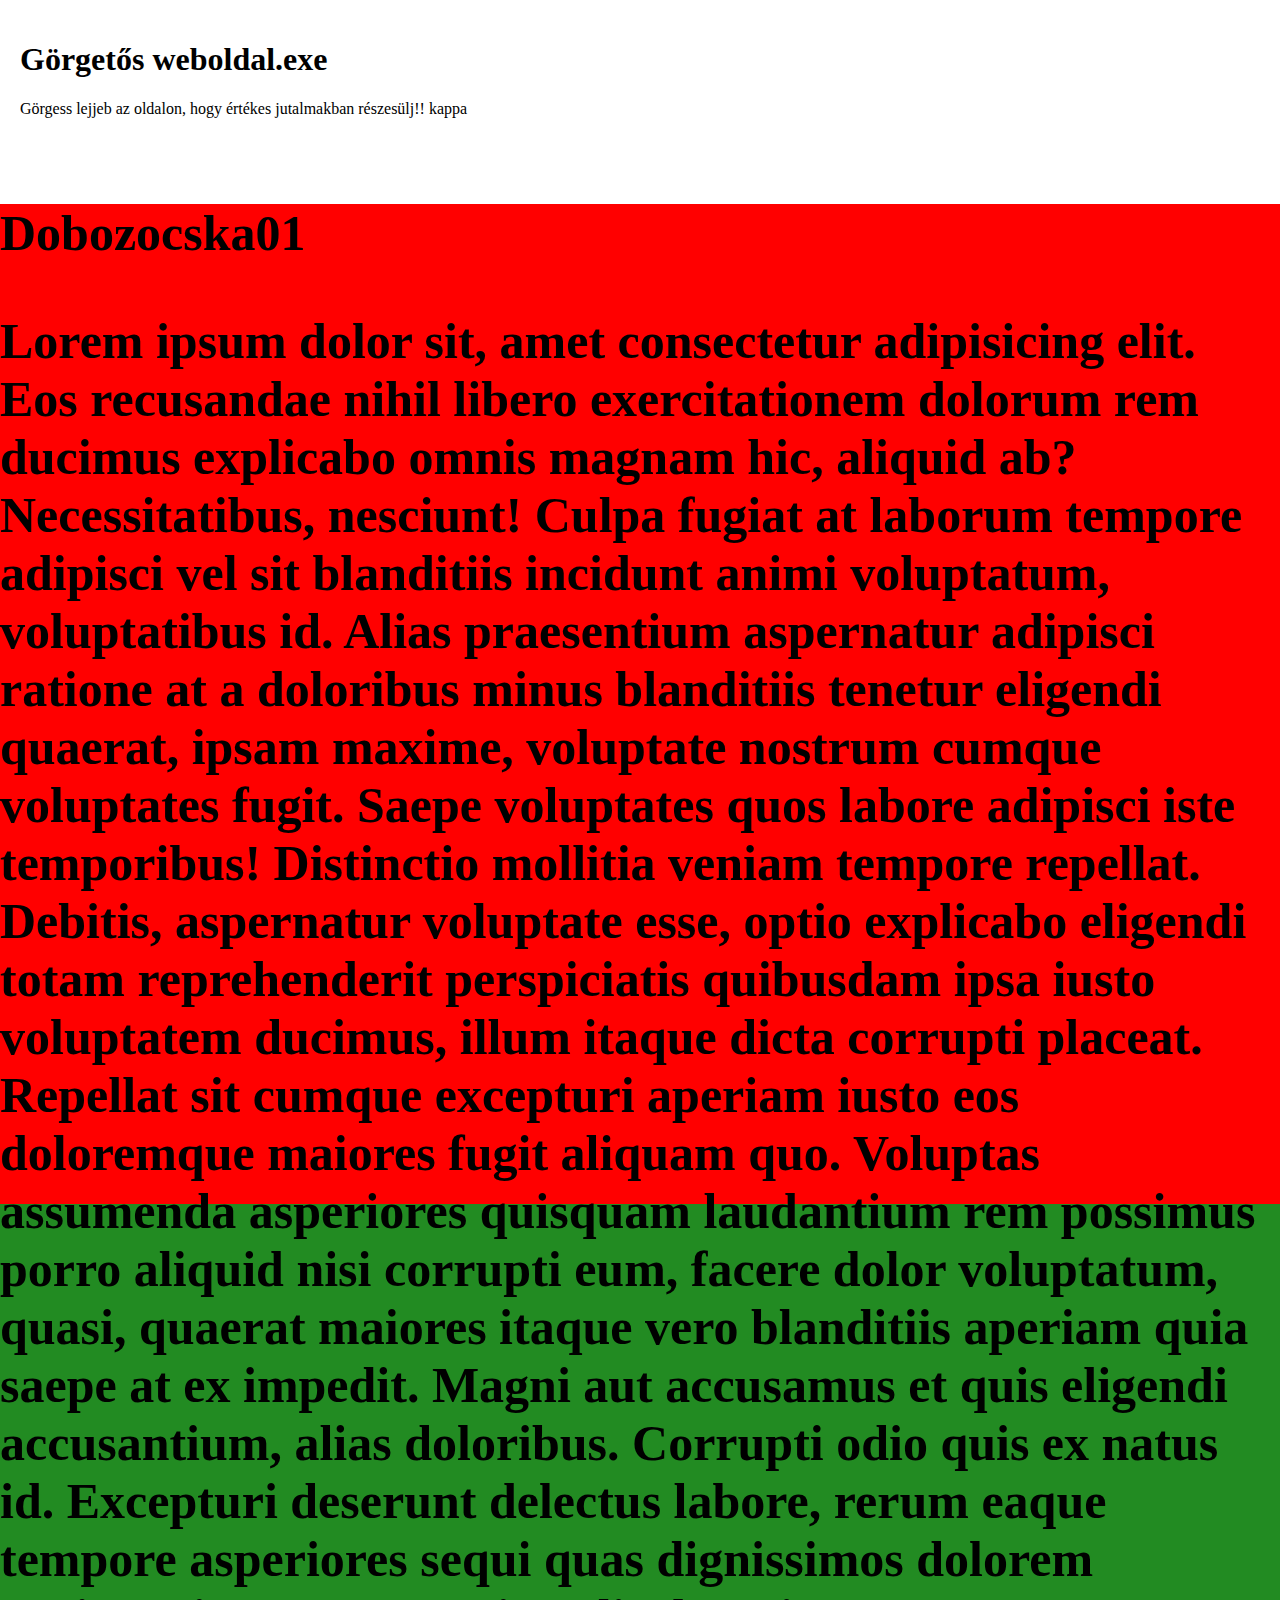
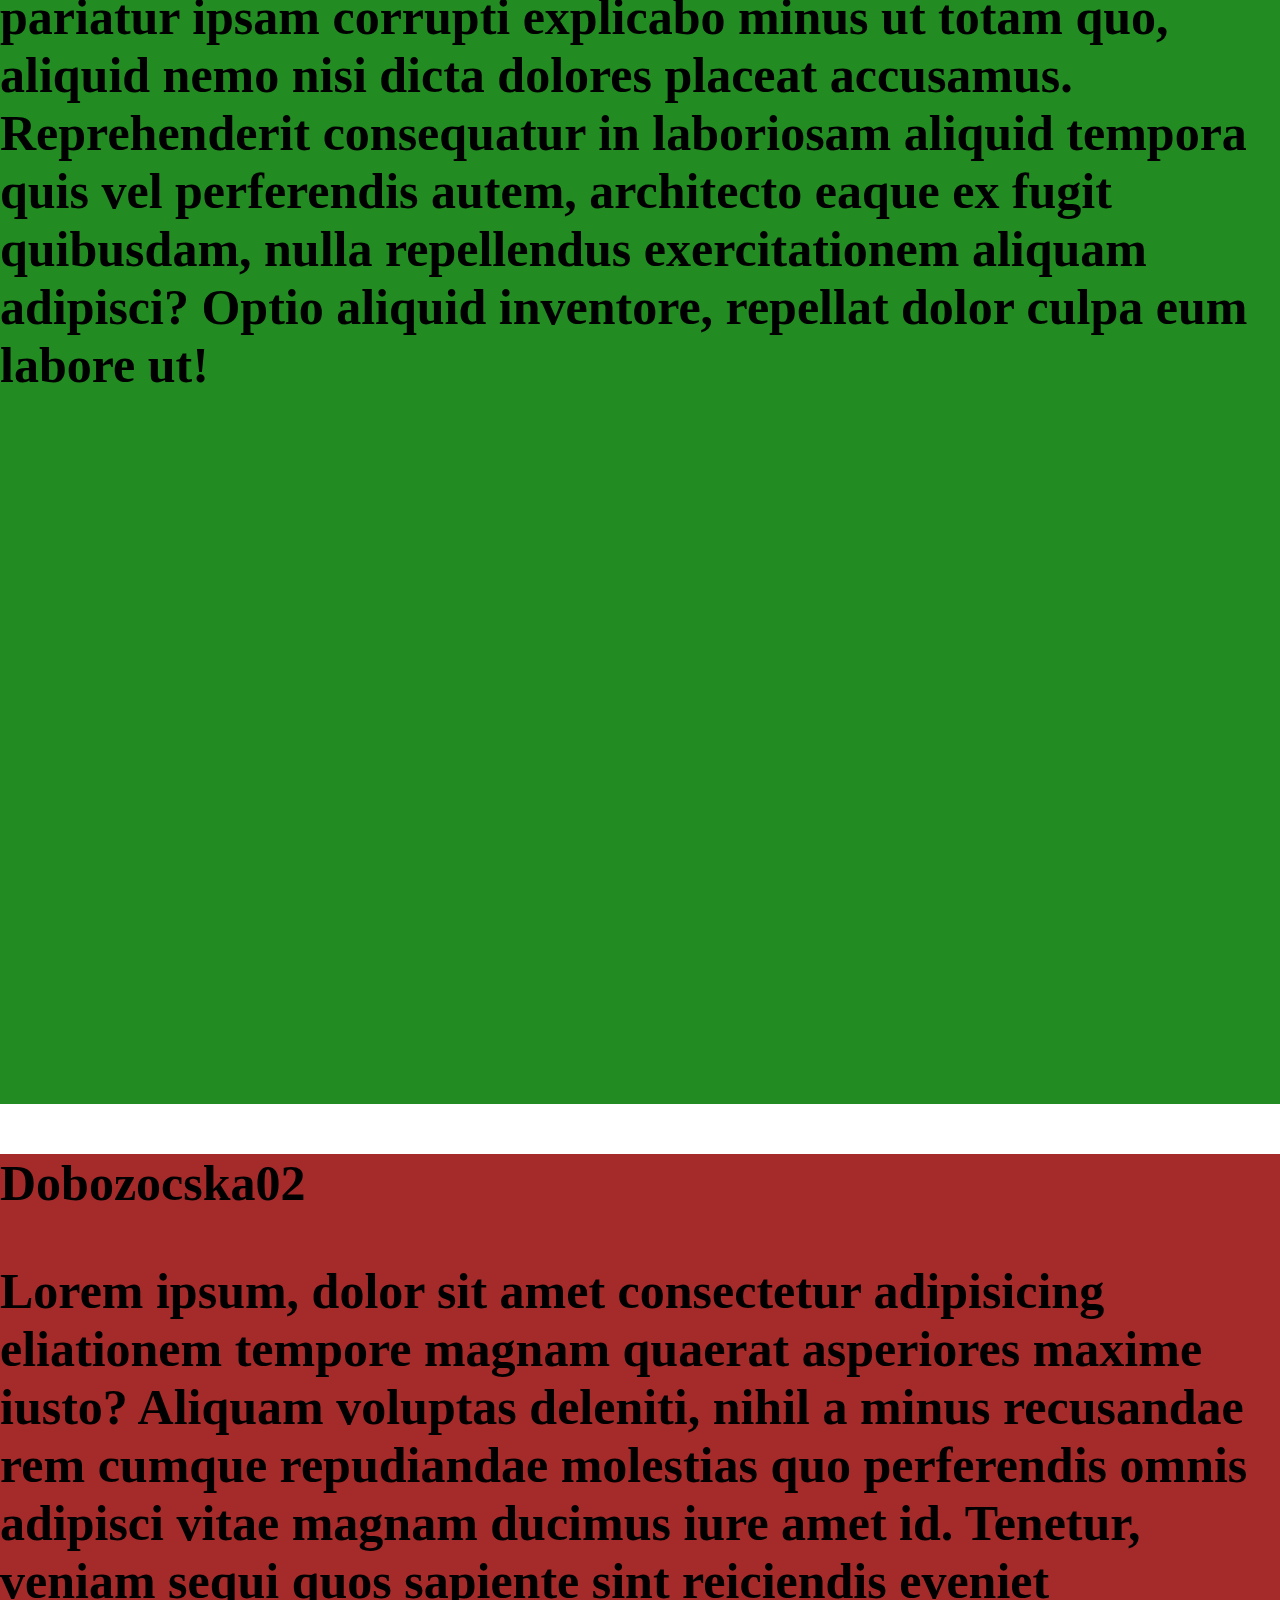
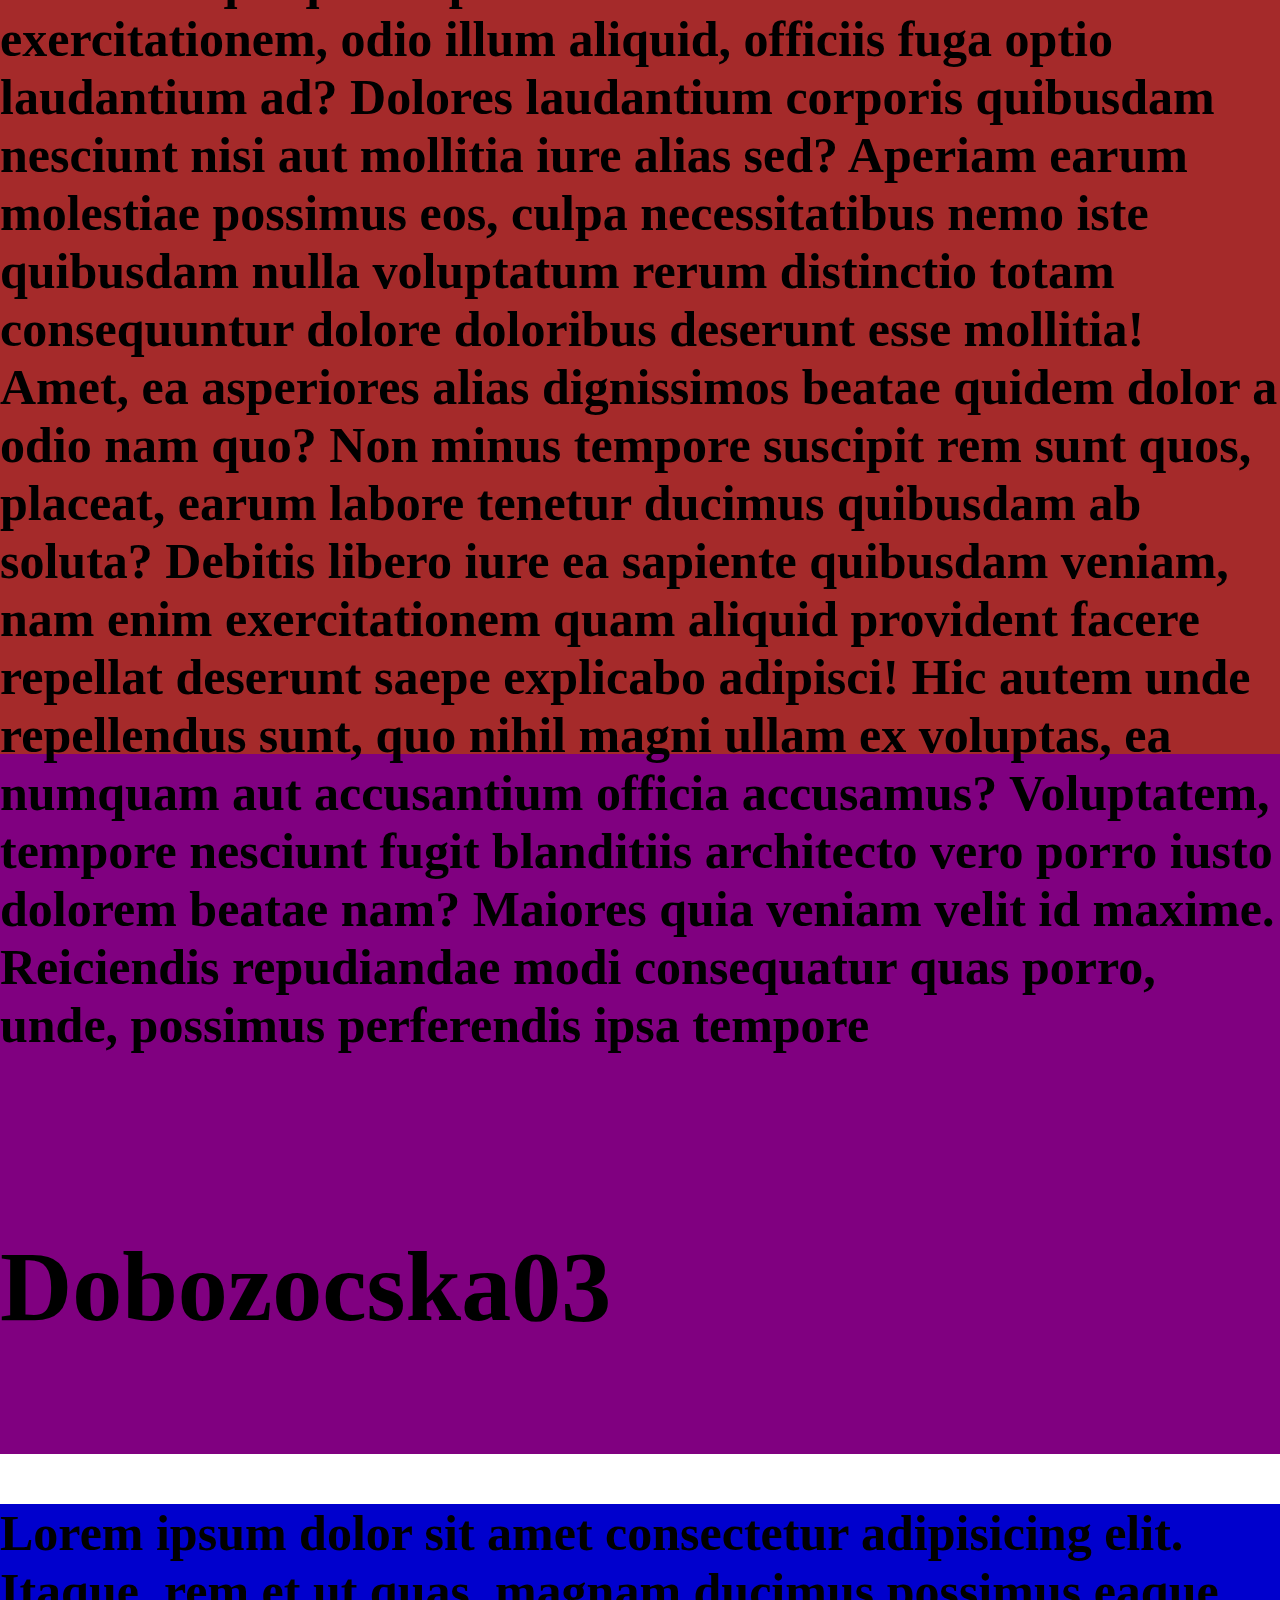
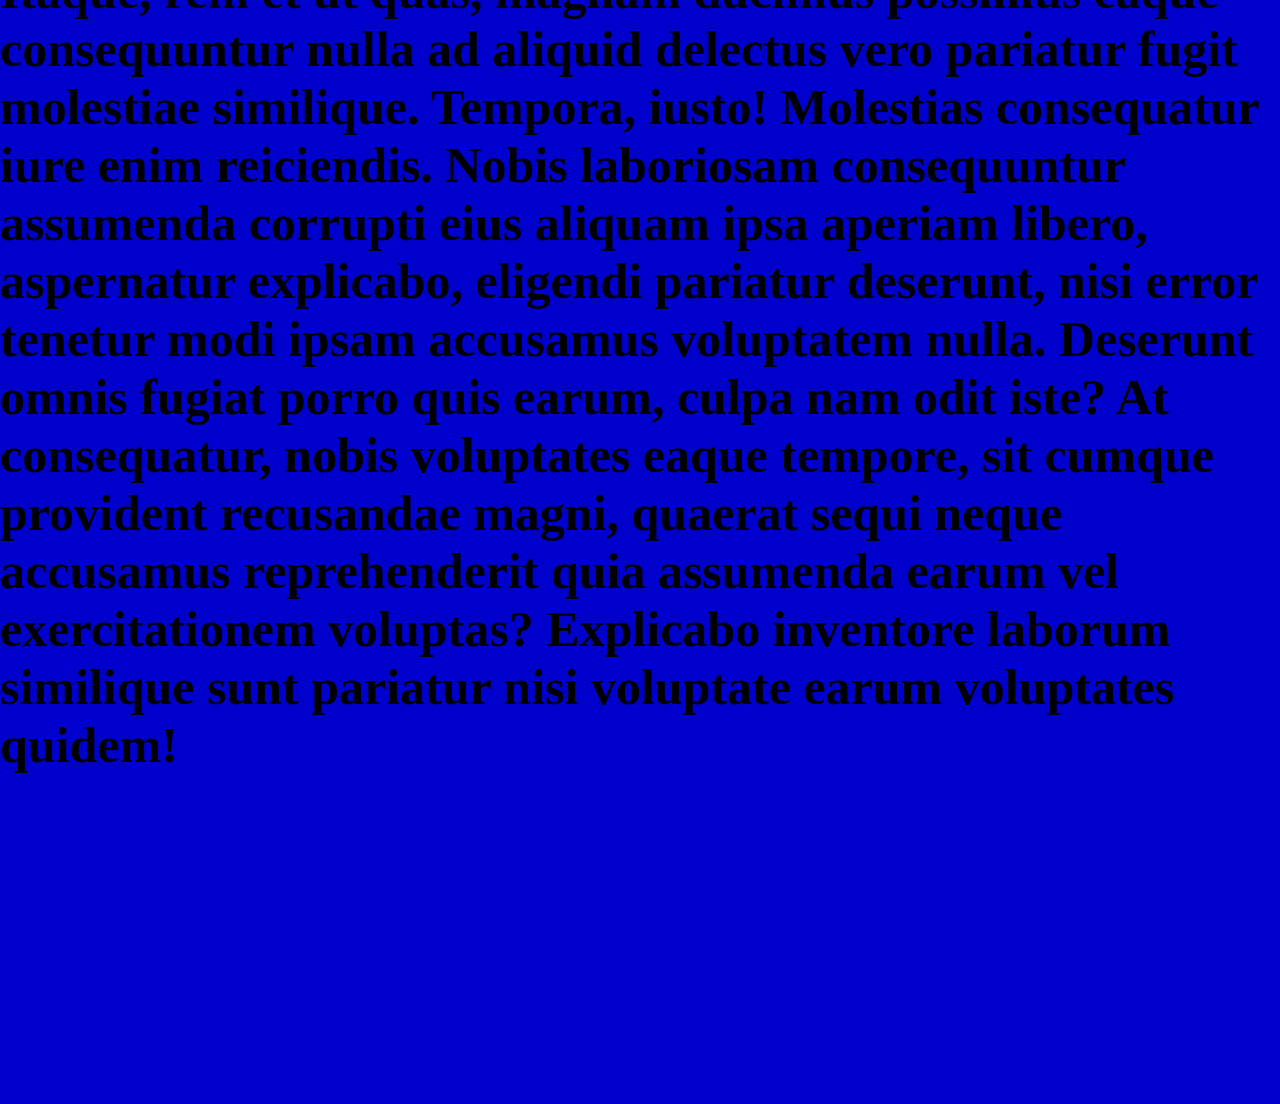
<file: index.html>
<!DOCTYPE html>
<html lang="hu">
<head>
    <link href="https://cdn.jsdelivr.net/npm/bootstrap@5.2.0-beta1/dist/css/bootstrap.min.css" rel="stylesheet"
  integrity="sha384-0evHe/X+R7YkIZDRvuzKMRqM+OrBnVFBL6DOitfPri4tjfHxaWutUpFmBp4vmVor" crossorigin="anonymous">
    <link rel="stylesheet" href="cuccmokos.css">
    <meta charset="UTF-8">
    <meta name="viewport" content="width=device-width, initial-scale=1.0">
    <title>görgetős webilap exe</title>
    <style>
        body {
            height: 5500px; 
            margin: 0;
            font-family: 'Times New Roman', Times, serif;
        }
        .content {
            padding: 20px;
        }
        .message {
            font-weight: bolder;
            position: fixed;
            bottom: 150px;
            right: 300px;
            background-color: aqua;
            padding: 10px;
            border: 1px solid #ccc;
            display: none; /* Kezdetben elrejtve */
            border-radius: 2px;
            border: 2px solid black;
            font-size: 1.5em;
        }


        
        
        #message2 {
            font-weight: bolder;
            position: fixed;
            bottom: 10px;
            right: 0px;
            background-color: silver;
            padding: 10px;
            border: 1px solid #ccc;
            display: none; /* Kezdetben elrejtve */
            border-radius: 2px;
            border: 5px solid goldenrod;

        }

        #message3 {
            font-weight: bolder;
            font-style: italic;
            position: fixed;
            bottom: 10px;
            right: 0px;
            background-color: gold;
            padding: 10px;
            border: 1px solid #ccc;
            display: none; /* Kezdetben elrejtve */
            border-radius: 2px;
            border: 5px solid aquamarine;
        }
        .fig{
            position: fixed;
            display: none;
            right: 0px;
            bottom: 10px;
            height: auto;
            width: 65%;


        }

        .harom {
        width: 0;
        height: 0;
        border-top: 25px solid transparent;
        border-left: 50px solid aqua;
        border-bottom: 25px solid transparent;
        position: fixed;
        display: none;
        bottom: 200px;
        right: 300px;
        animation-name: zoom;
        animation-duration: 0.6s;
        
}


        

    </style>
</head>
<body>
    <div class="content">
        <h1 style="font-weight: bold;">Görgetős weboldal.exe</h1>
        <p>Görgess lejjeb az oldalon, hogy értékes jutalmakban részesülj!! kappa</p>
    </div>
    <div id="message1" class="message speech">Teljesítmény elérve, buzi lettél! Elérted az 100. pixelt magasságban!</div>
    <div id ="haromszog" class="harom"></div>
    <div id="message2" class="message speech">Teljesítmény elérve, csontbuzi lettél! Elérted az 1200. pixelt magasságban!</div>
    <div id="message3" class="message speech">Teljesítmény elérve, kőbuzi lettél! Elérted az 3200. pixelt magasságban!</div>
    <img id="myImg" class="fig" src="Figura1.png" alt="" style="width:100%;max-width:300px">

    
    <div class="feher">
  <div class="red">
    <p>Dobozocska01</p>
    <p>Lorem ipsum dolor sit, amet consectetur adipisicing elit. Eos recusandae nihil libero exercitationem dolorum rem ducimus explicabo omnis magnam hic, aliquid ab? Necessitatibus, nesciunt! Culpa fugiat at laborum tempore adipisci vel sit blanditiis incidunt animi voluptatum, voluptatibus id. Alias praesentium aspernatur adipisci ratione at a doloribus minus blanditiis tenetur eligendi quaerat, ipsam maxime, voluptate nostrum cumque voluptates fugit. Saepe voluptates quos labore adipisci iste temporibus! Distinctio mollitia veniam tempore repellat. Debitis, aspernatur voluptate esse, optio explicabo eligendi totam reprehenderit perspiciatis quibusdam ipsa iusto voluptatem ducimus, illum itaque dicta corrupti placeat. Repellat sit cumque excepturi aperiam iusto eos doloremque maiores fugit aliquam quo. Voluptas assumenda asperiores quisquam laudantium rem possimus porro aliquid nisi corrupti eum, facere dolor voluptatum, quasi, quaerat maiores itaque vero blanditiis aperiam quia saepe at ex impedit. Magni aut accusamus et quis eligendi accusantium, alias doloribus. Corrupti odio quis ex natus id. Excepturi deserunt delectus labore, rerum eaque tempore asperiores sequi quas dignissimos dolorem pariatur ipsam corrupti explicabo minus ut totam quo, aliquid nemo nisi dicta dolores placeat accusamus. Reprehenderit consequatur in laboriosam aliquid tempora quis vel perferendis autem, architecto eaque ex fugit quibusdam, nulla repellendus exercitationem aliquam adipisci? Optio aliquid inventore, repellat dolor culpa eum labore ut!</p> <br>
</div>

<div class="green">
</div>


<div class="yellow">
  <p>Dobozocska02</p>
  <p>Lorem ipsum, dolor sit amet consectetur adipisicing eliationem tempore magnam quaerat asperiores maxime iusto? Aliquam voluptas deleniti, nihil a minus recusandae rem cumque repudiandae molestias quo perferendis omnis adipisci vitae magnam ducimus iure amet id. Tenetur, veniam sequi quos sapiente sint reiciendis eveniet exercitationem, odio illum aliquid, officiis fuga optio laudantium ad? Dolores laudantium corporis quibusdam nesciunt nisi aut mollitia iure alias sed? Aperiam earum molestiae possimus eos, culpa necessitatibus nemo iste quibusdam nulla voluptatum rerum distinctio totam consequuntur dolore doloribus deserunt esse mollitia! Amet, ea asperiores alias dignissimos beatae quidem dolor a odio nam quo? Non minus tempore suscipit rem sunt quos, placeat, earum labore tenetur ducimus quibusdam ab soluta? Debitis libero iure ea sapiente quibusdam veniam, nam enim exercitationem quam aliquid provident facere repellat deserunt saepe explicabo adipisci! Hic autem unde repellendus sunt, quo nihil magni ullam ex voluptas, ea numquam aut accusantium officia accusamus? Voluptatem, tempore nesciunt fugit blanditiis architecto vero porro iusto dolorem beatae nam? Maiores quia veniam velit id maxime. Reiciendis repudiandae modi consequatur quas porro, unde, possimus perferendis ipsa tempore </p> <br> <h1>Dobozocska03</h1>
</div>

<div class="purple">
  </div>

  <div class="blue">
    <p>Lorem ipsum dolor sit amet consectetur adipisicing elit. Itaque, rem et ut quas, magnam ducimus possimus eaque consequuntur nulla ad aliquid delectus vero pariatur fugit molestiae similique. Tempora, iusto! Molestias consequatur iure enim reiciendis. Nobis laboriosam consequuntur assumenda corrupti eius aliquam ipsa aperiam libero, aspernatur explicabo, eligendi pariatur deserunt, nisi error tenetur modi ipsam accusamus voluptatem nulla. Deserunt omnis fugiat porro quis earum, culpa nam odit iste? At consequatur, nobis voluptates eaque tempore, sit cumque provident recusandae magni, quaerat sequi neque accusamus reprehenderit quia assumenda earum vel exercitationem voluptas? Explicabo inventore laborum similique sunt pariatur nisi voluptate earum voluptates quidem!</p>
</div>


</div>



<script src="cuccmokos.js"></script>
</body>
</html>
</file>
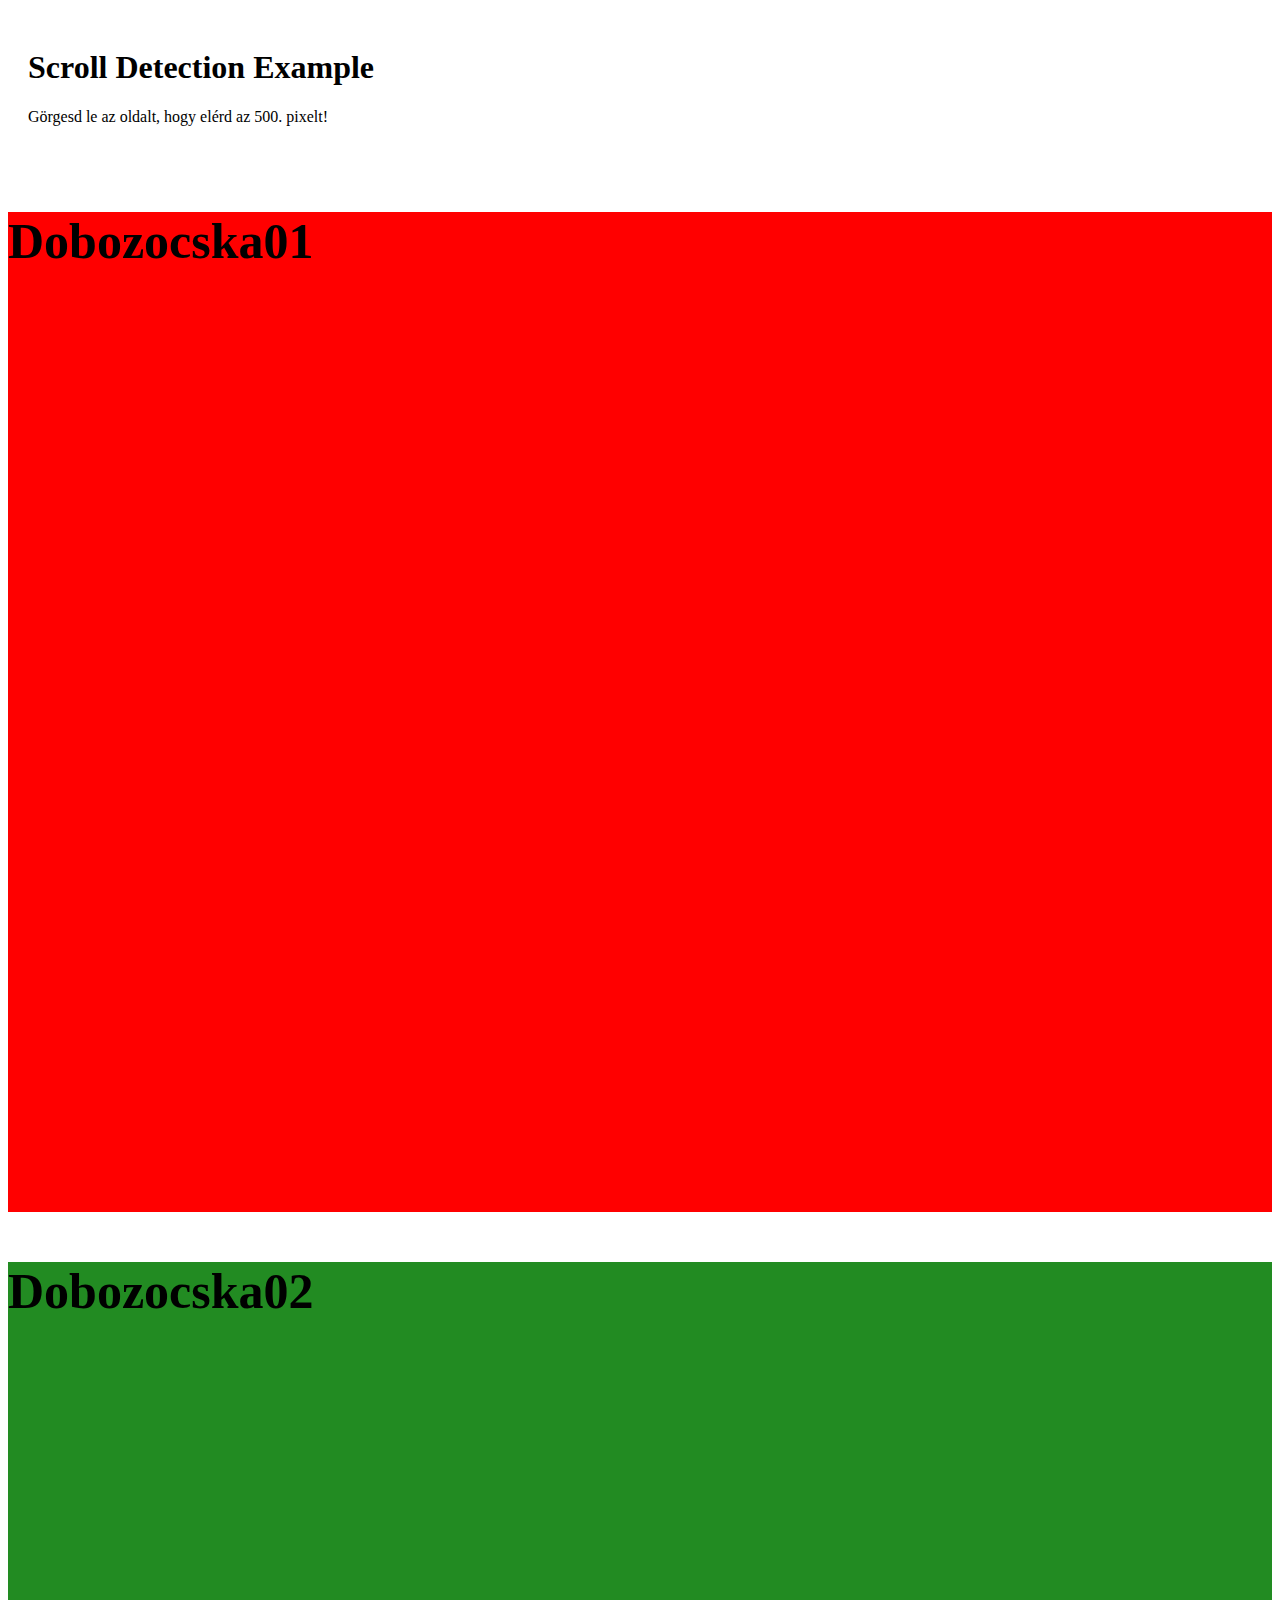
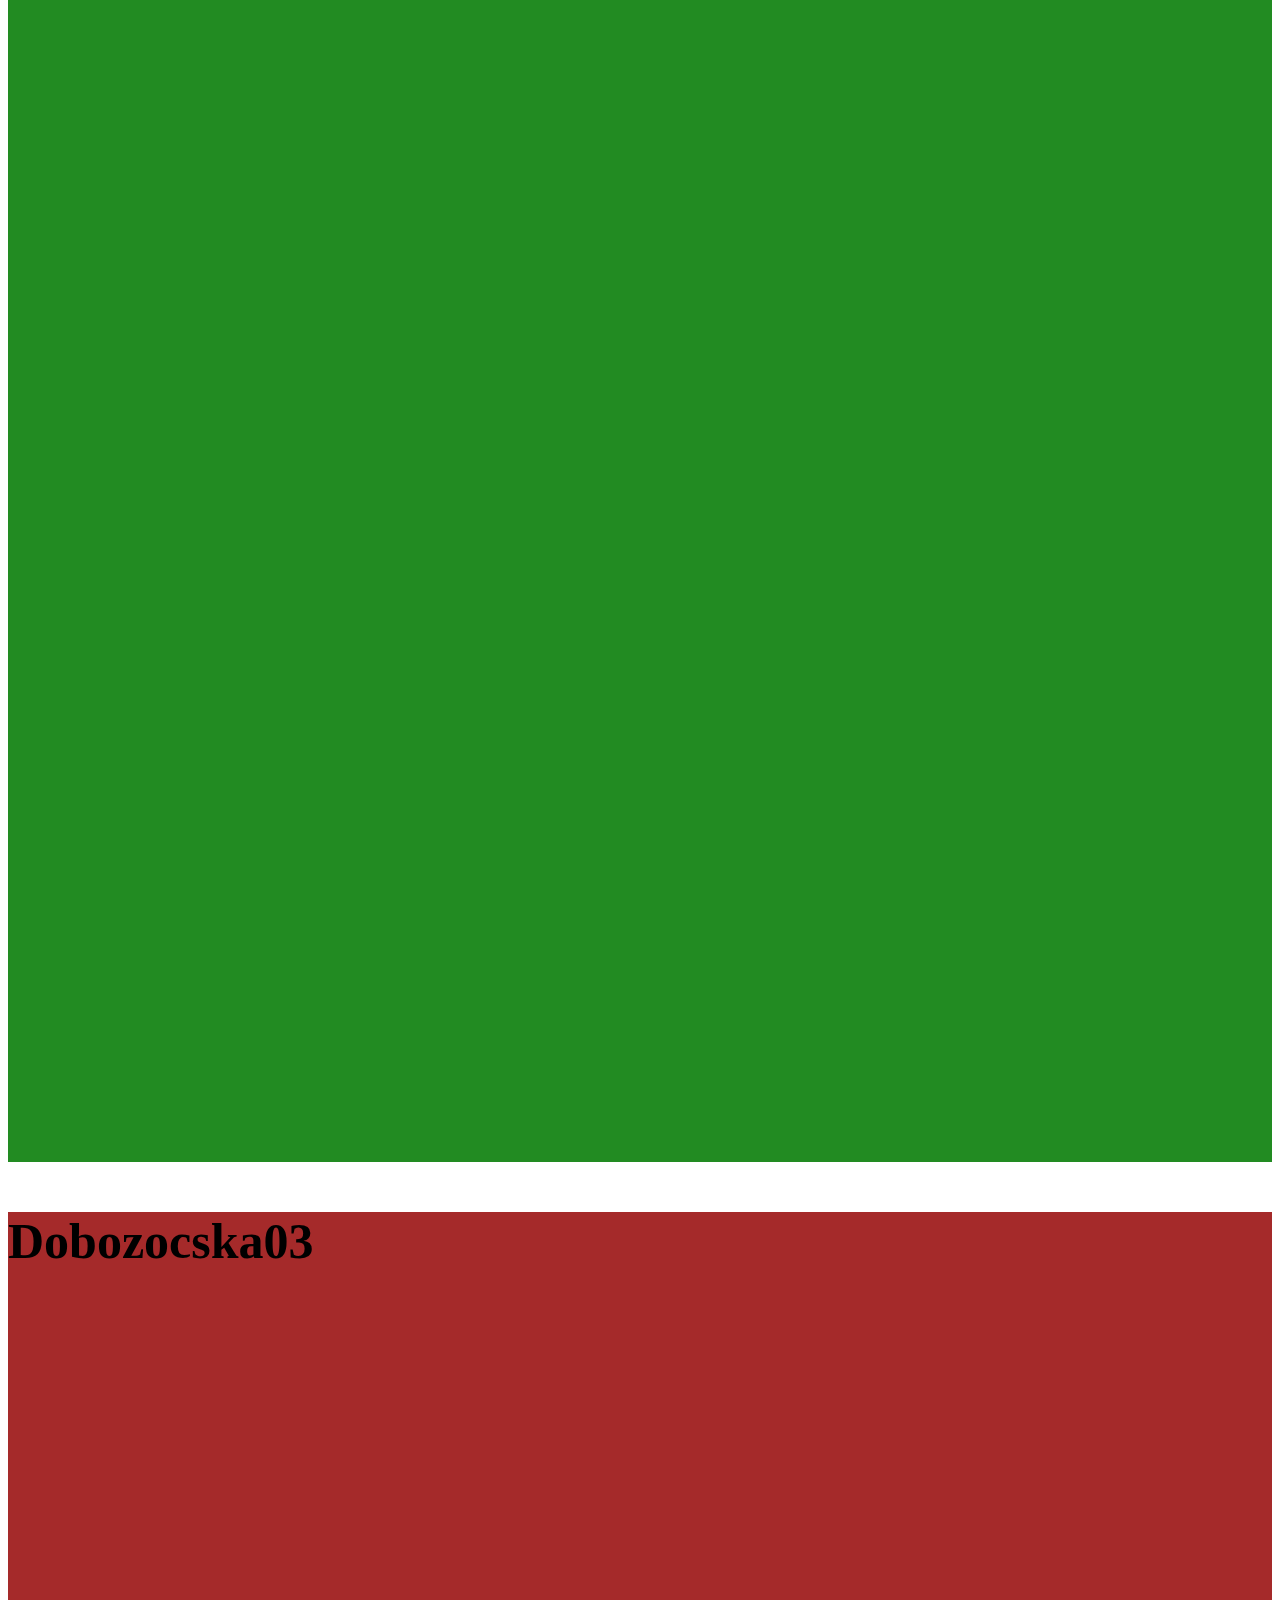
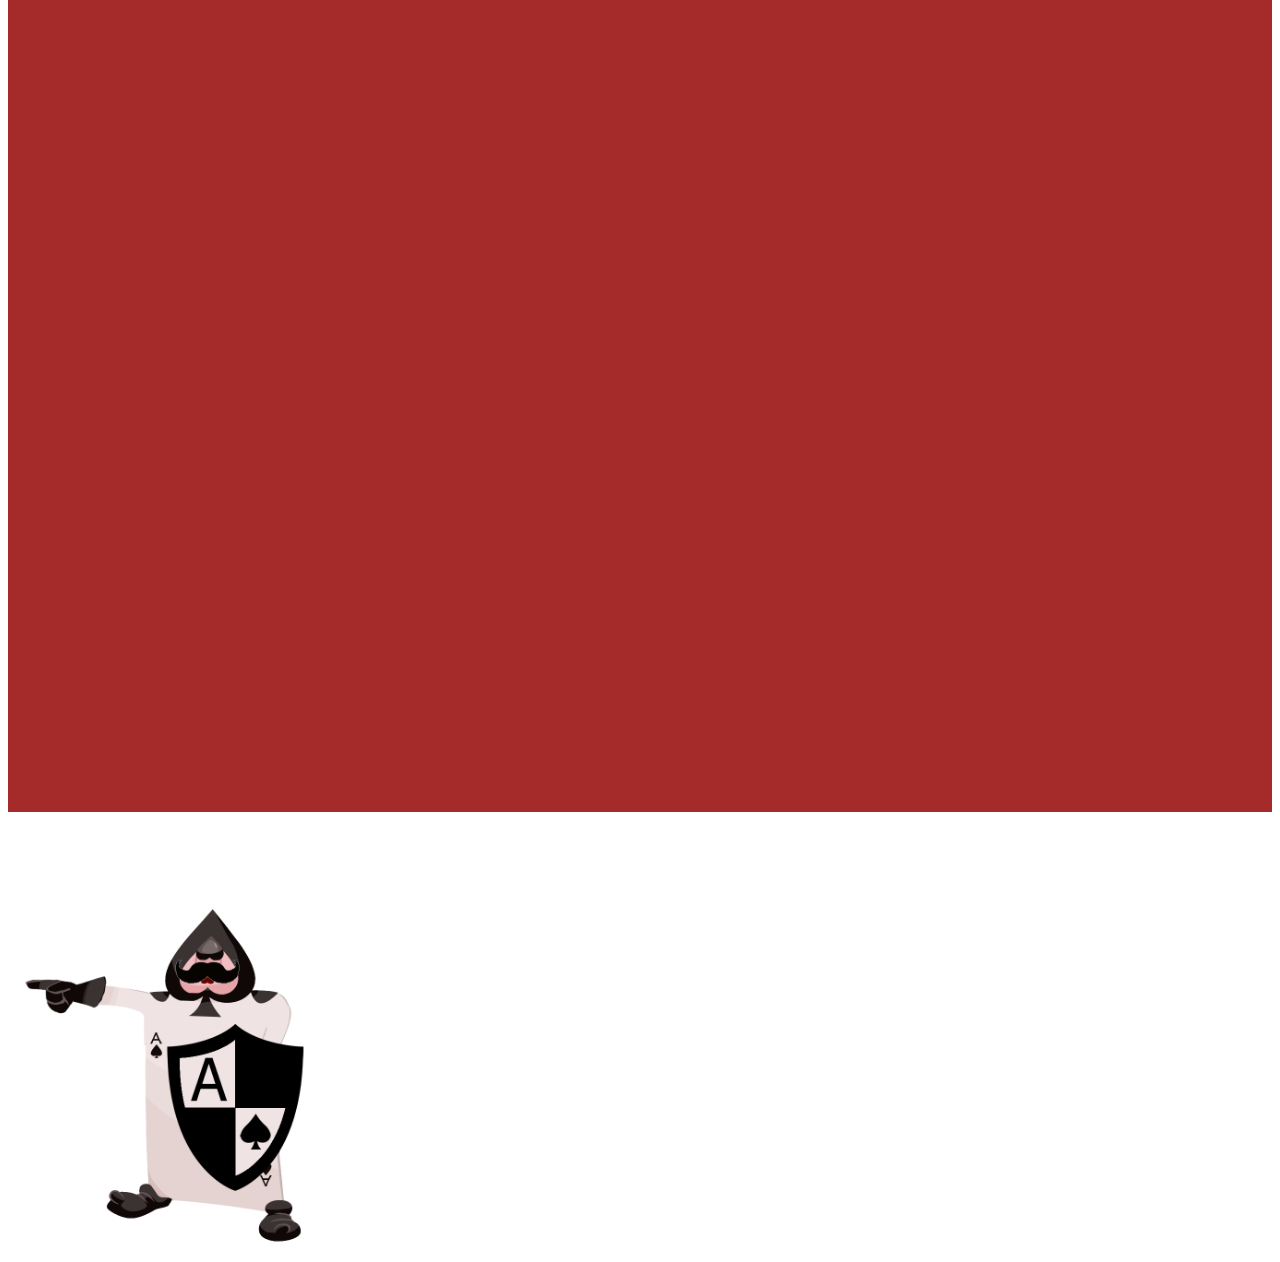
<file: asfdsadasd.html>
<!DOCTYPE html>
<html lang="hu">
<head>
  <link href="https://cdn.jsdelivr.net/npm/bootstrap@5.2.0-beta1/dist/css/bootstrap.min.css" rel="stylesheet"
  integrity="sha384-0evHe/X+R7YkIZDRvuzKMRqM+OrBnVFBL6DOitfPri4tjfHxaWutUpFmBp4vmVor" crossorigin="anonymous">
    <link rel="stylesheet" href="cuccmokos.css">
    <meta charset="UTF-8">
    <meta name="viewport" content="width=device-width, initial-scale=1.0">
    <title>Barokkos Figura</title>
</head>
<body>

  <div class="content">
    <h1>Scroll Detection Example</h1>
    <p>Görgesd le az oldalt, hogy elérd az 500. pixelt!</p>
  </div>
  <div id="message">You have reached the 500th pixel!</div>
  

  

  <div class="red">
      <p>Dobozocska01</p>
  </div>

  <div class="green">
    <p>Dobozocska02</p>
  </div>


  <div class="yellow">
    <p>Dobozocska03</p>
  </div>




    <!-- Trigger the Modal -->

<img id="myImg" class="fig" src="Figura1.png" alt="" style="width:100%;max-width:300px">

<!-- The Modal -->
<div id="myModal2" class="modal2">

<div id="xd" class="proba">probA</div>
  <!-- The Close Button -->
  <span class="close2">&times;</span>

  <!-- Modal Content (The Image) -->
  <img class="modal-content2" id="img01">
    <img class="modal-content2" id="img02">

  <!-- Modal Caption (Image Text) -->
  <div class="position-absolute top-50 start-50 translate-middle">
<div class="speech right">Üdvözlünk a weboldalon!</div>
</div>


<script src="cuccmokos.js"></script>


</body>
</html>
</file>
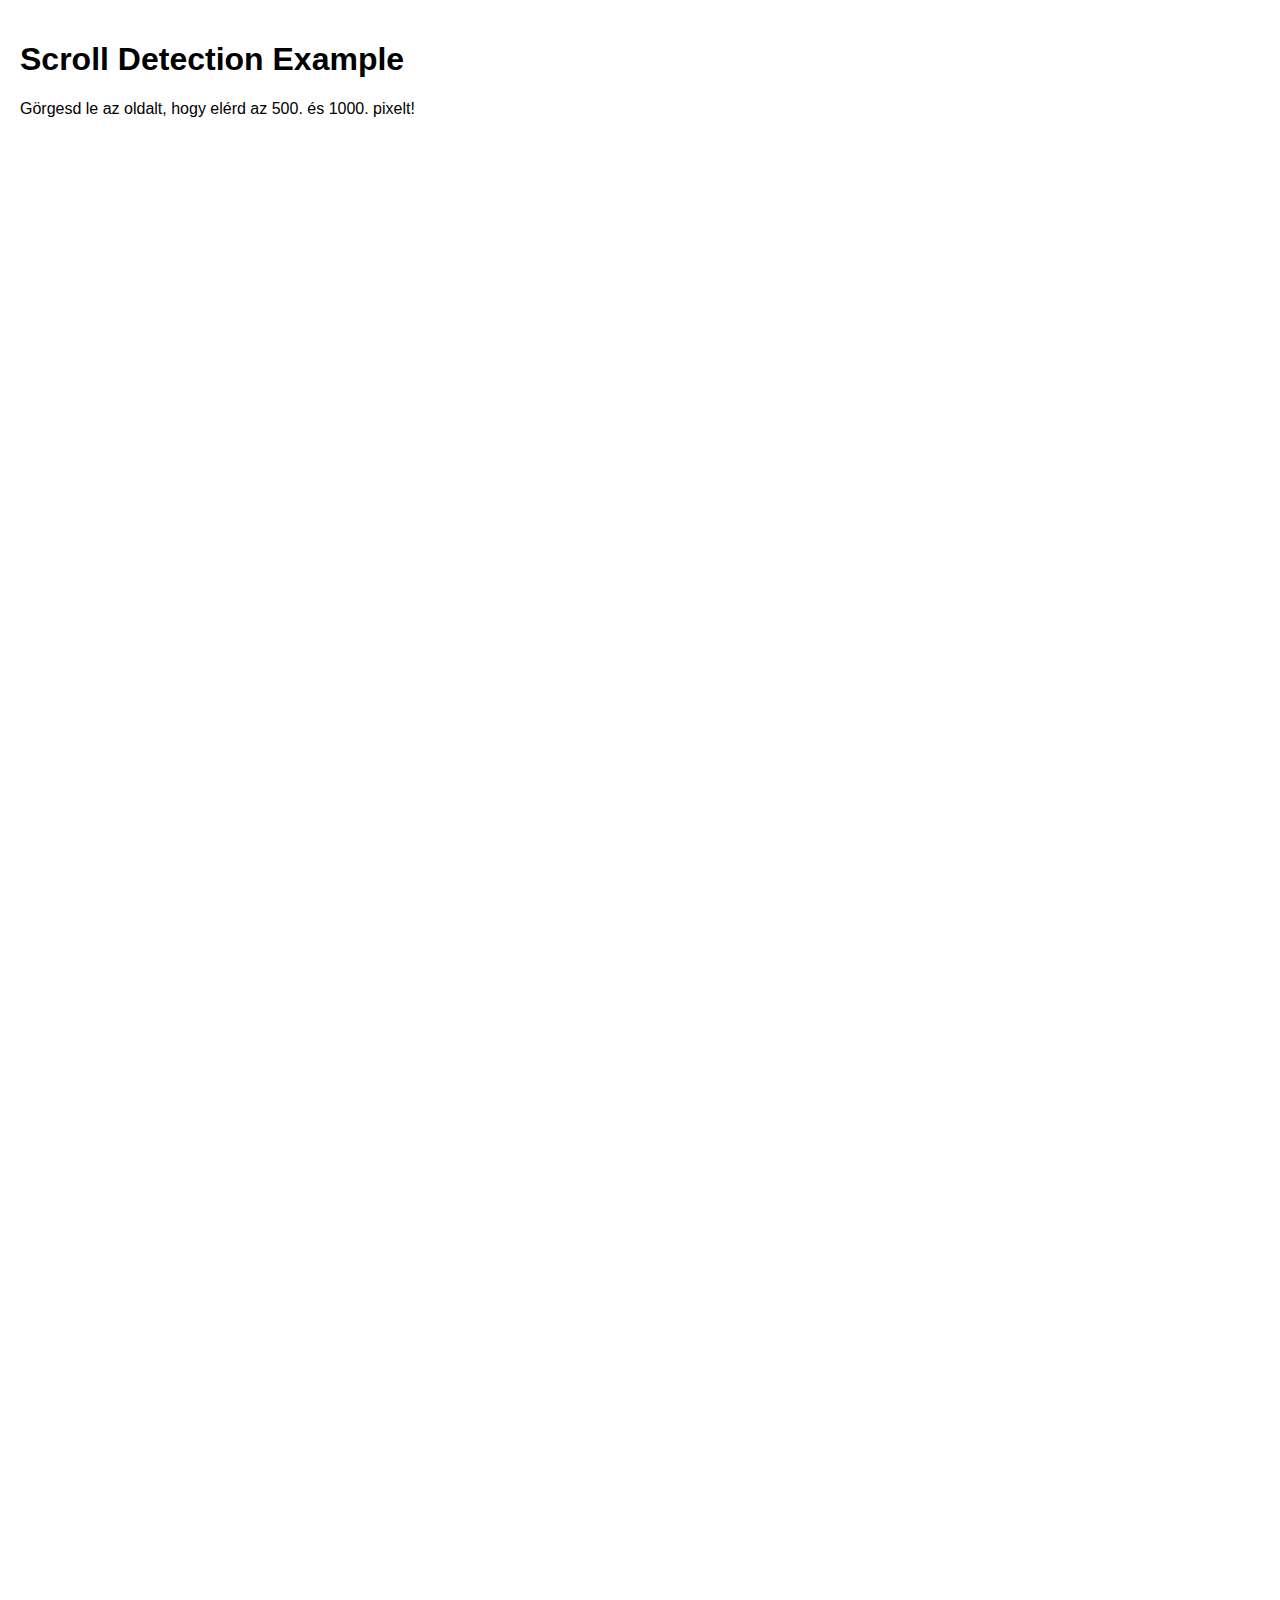
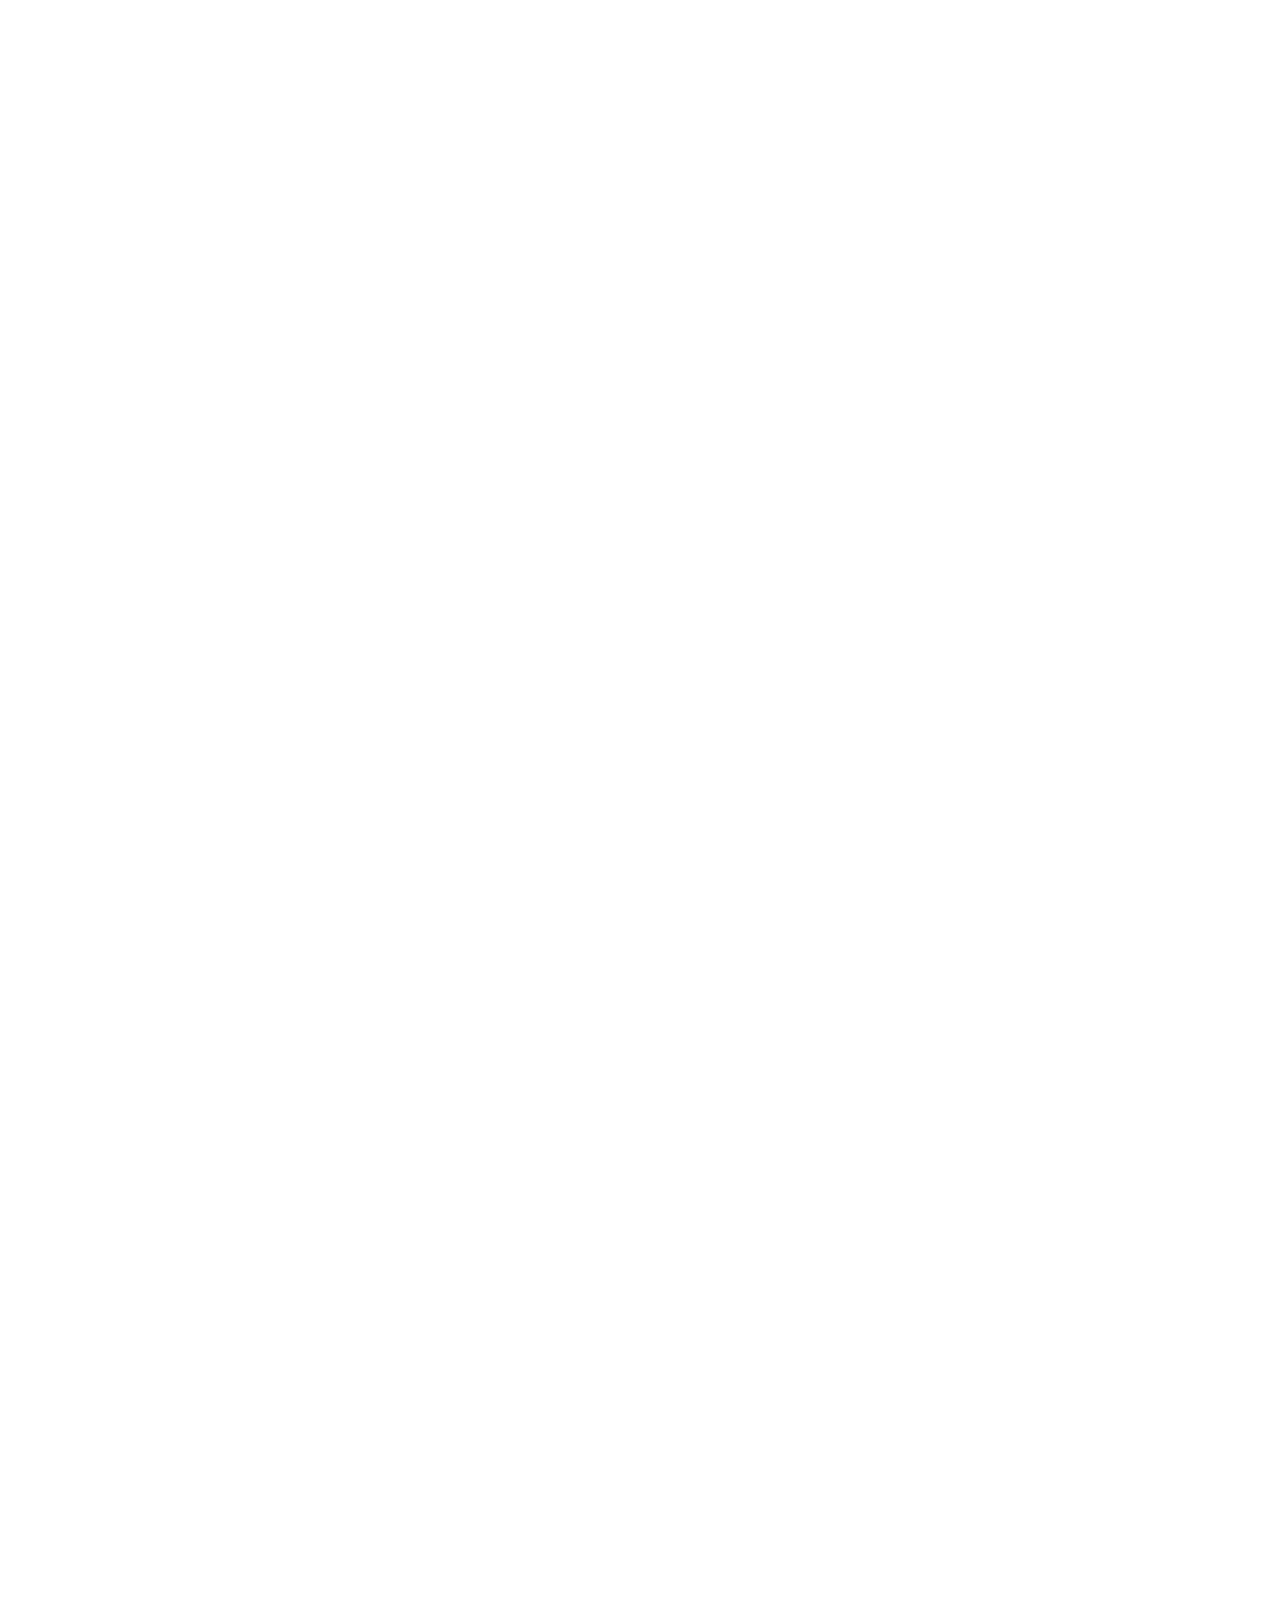
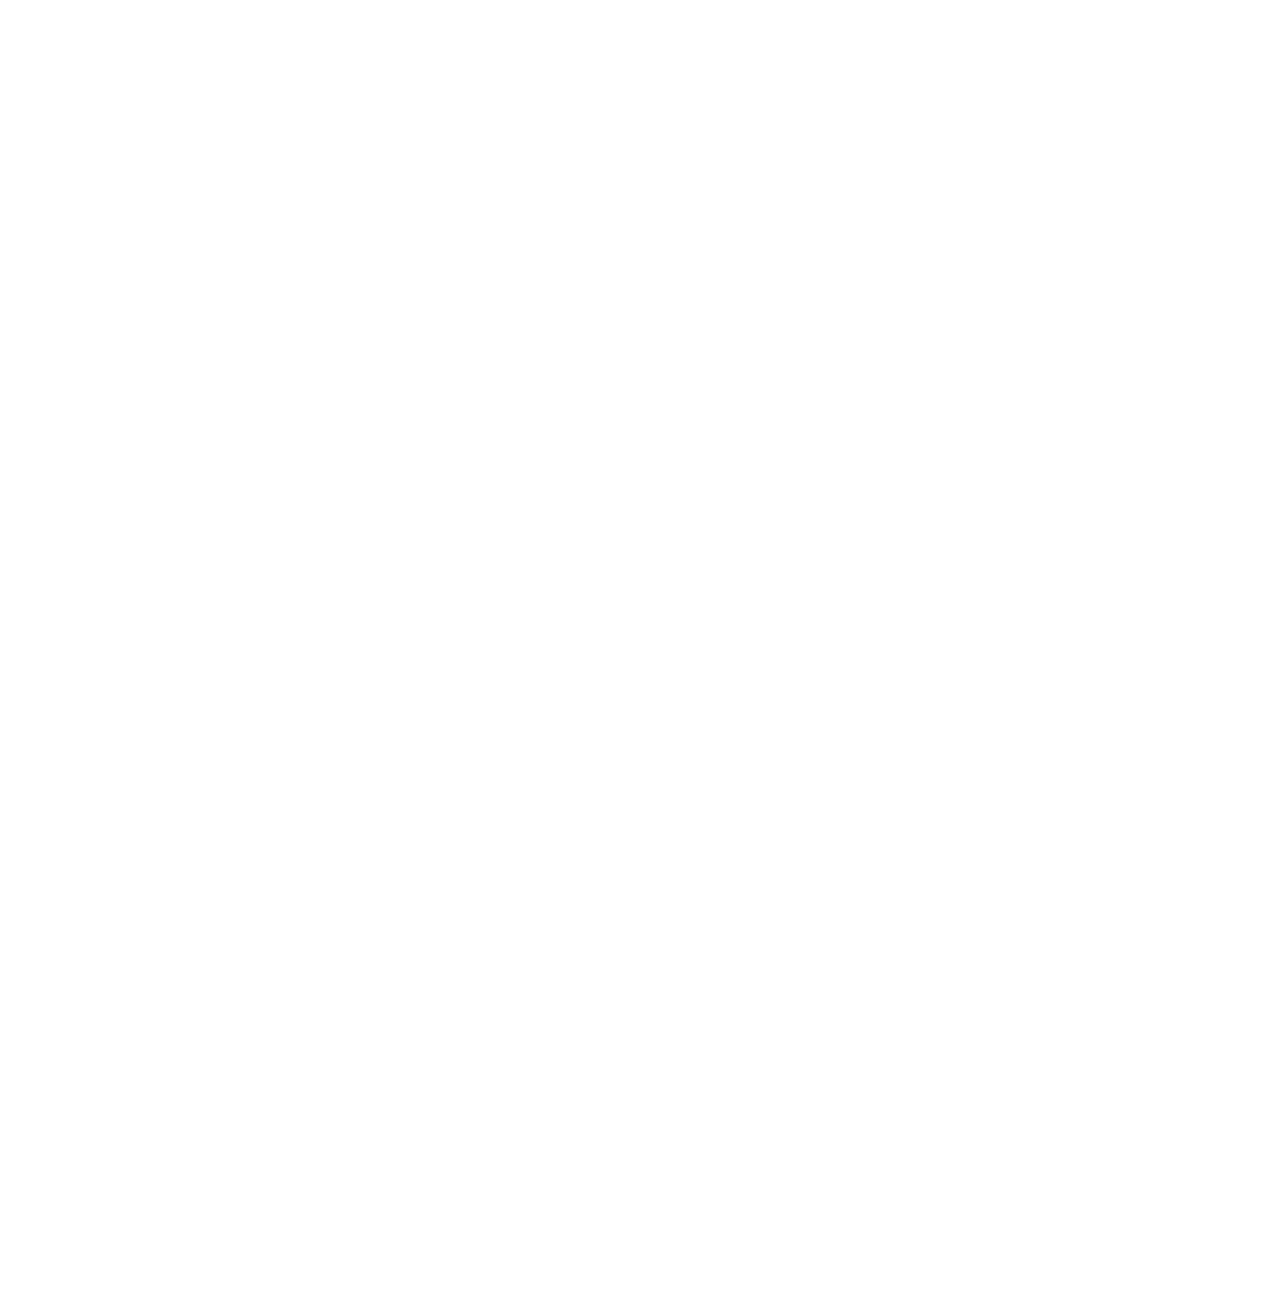
<file: cc.html>
<!DOCTYPE html>
<html lang="hu">
<head>
    <meta charset="UTF-8">
    <meta name="viewport" content="width=device-width, initial-scale=1.0">
    <title>Scroll Detection Example</title>
    <style>
        body {
            height: 4500px; /* A nagy magasság biztosítja, hogy lehessen görgetni az oldalon */
            margin: 0;
            font-family: Arial, sans-serif;
        }
        .content {
            padding: 20px;
        }
        .message {
            position: fixed;
            top: 10px;
            right: 10px;
            background-color: #f0f0f0;
            padding: 10px;
            border: 1px solid #ccc;
            display: none; /* Kezdetben elrejtve */
        }
        #message2 {
            top: 50px; /* Másik üzenet elhelyezése az első alatt */
        }
    </style>
</head>
<body>
    <div class="content">
        <h1>Scroll Detection Example</h1>
        <p>Görgesd le az oldalt, hogy elérd az 500. és 1000. pixelt!</p>
    </div>
    <div id="message1" class="message">You have reached the 500th pixel!</div>
    <div id="message2" class="message">You have reached the 1000th pixel!</div>
    <script>
        window.addEventListener('scroll', function() {
            var message1 = document.getElementById('message1');
            var message2 = document.getElementById('message2');
            // Check if the user has scrolled past the 500th pixel
            if (window.scrollY >= 500) {
                message1.style.display = 'block'; // Megjelenítjük az első üzenetet
            } else {
                message1.style.display = 'none'; // Elrejtjük az első üzenetet, ha nem érték el az 500. pixelt
            }
            // Check if the user has scrolled past the 1000th pixel
            if (window.scrollY >= 1000) {
                message2.style.display = 'block'; // Megjelenítjük a második üzenetet
            } else {
                message2.style.display = 'none'; // Elrejtjük a második üzenetet, ha nem érték el az 1000. pixelt
            }

            if (window.scrollY >= 3000) {
                message1.style.display = 'none'; // Elrejtjük az üzenetet, ha nem érték el az 500. pixelt
                message2.style.display = 'none';

            }
        });

        
    </script>
</body>
</html>
</file>
<file: cuccmokos.css>
/* Style the Image Used to Trigger the Modal */

.proba{
  display: none;
  text-align: center;
  
}




/* The Modal (background) */
.modal2 {
  display: none; /* Hidden by default */
  position: fixed; /* Stay in place */
  z-index: 1; /* Sit on top */
  padding-top: 100px; /* Location of the box */
  left: 0;
  top: 0;
  width: 100%; /* Full width */
  height: 100%; /* Full height */
  overflow: auto; /* Enable scroll if needed */
  background-color: rgb(0,0,0); /* Fallback color */
  background-color: rgba(0,0,0,0.9); /* Black w/ opacity */
}

/* Modal Content (Image) */
.modal-content2 {
  width: 20%;
  float: right!important;
  position: absolute!important;
  bottom: 0!important;
  right: 0!important;
}






/* Caption of Modal Image (Image Text) - Same Width as the Image */
#caption2 {

    
}



/* Add Animation - Zoom in the Modal */
.modal-content2, #caption2, .speech {
  animation-name: zoom;
  animation-duration: 0.6s;
}

@keyframes zoom {
  from {transform:scale(0)}
  to {transform:scale(1)}
}

/* The Close Button */


.close2:hover,
.close2:focus {
  color: #bbb;
  text-decoration: none;
  cursor: pointer;
}

/* 100% Image Width on Smaller Screens */
@media only screen and (max-width: 700px){
  .modal-content2 {
    width: 100%;
  }
}




@media (max-width: 700px) {
  .modal-content2{
    width: 60%;
  }
}

.gg{
  -webkit-transform: scaleX(-1);
  transform: scaleX(-1);
}

/* (A) SPEECH BOX */
.speech {
  /* (A1) FONT & COLORS */
  font-size: 1.5em;
  color: black;
  background: white;

  /* (A2) DIMENSIONS */
  padding: 20px;
  border-radius: 10px;
  max-width: 600px;
}

/* (B) USE ::AFTER TO CREATE THE "CALLOUT" */
.speech::after {
  display: block; width: 0; content: "";
  border: 20px solid transparent;
}

/* (C) "CALLOUT" DIRECTIONS */
.speech.up::after {
  border-bottom-color: white;
  border-top: 0;
}
.speech.down::after {
  border-top-color: white;
  border-bottom: 0;
}
.speech.left::after {
  border-right-color: white;
  border-left: 0;
}
.speech.right::after {
  border-left-color: white;
  border-right: 0;
}

/* (D) POSITION THE CALLOUT */
.speech {
  position: relative;
  margin: 30px;
}
.speech::after { position: absolute; }
.speech.up::after {
  top: -15px; left: calc(50% - 15px);
}
.speech.down::after {
  bottom: -15px; left: calc(50% - 15px);
}
.speech.left::after {
  left: -15px; top: calc(50% - 15px);
}
.speech.right::after {
  right: -15px; top: calc(50% - 15px);
}


/*_____________________________________________boxok_________________________________________________*/


.red{
  height: 1000px;
  background-color: red;
  font-size: 50px;
  font-weight: bold;
}

.green{
  height: 1500px;
  background-color: forestgreen;
  font-size: 50px;
  font-weight: bold;
}


.yellow{
  height: 1200px;
  background-color: brown;
  font-size: 50px;
  font-weight: bold;
}

.purple{
  height: 700px;
  background-color: purple;
  font-size: 50px;
  font-weight: bold;
}

.blue{
  height: 1200px;
  background-color: mediumblue;
  font-size: 50px;
  font-weight: bold;
}

.feher{
  color: black;
}

.content {
  padding: 20px;


}#message {
display: none; /* Hidden by default */
  position: fixed; /* Stay in place */
  z-index: 1; /* Sit on top */
  padding-top: 100px; /* Location of the box */
  left: 0;
  top: 0;
  width: 100%; /* Full width */
  height: 100%; /* Full height */
  overflow: auto; /* Enable scroll if needed */
  background-color: rgb(0,0,0); /* Fallback color */
  background-color: rgba(0,0,0,0.9); /* Black w/ opacity */
}
</file>
